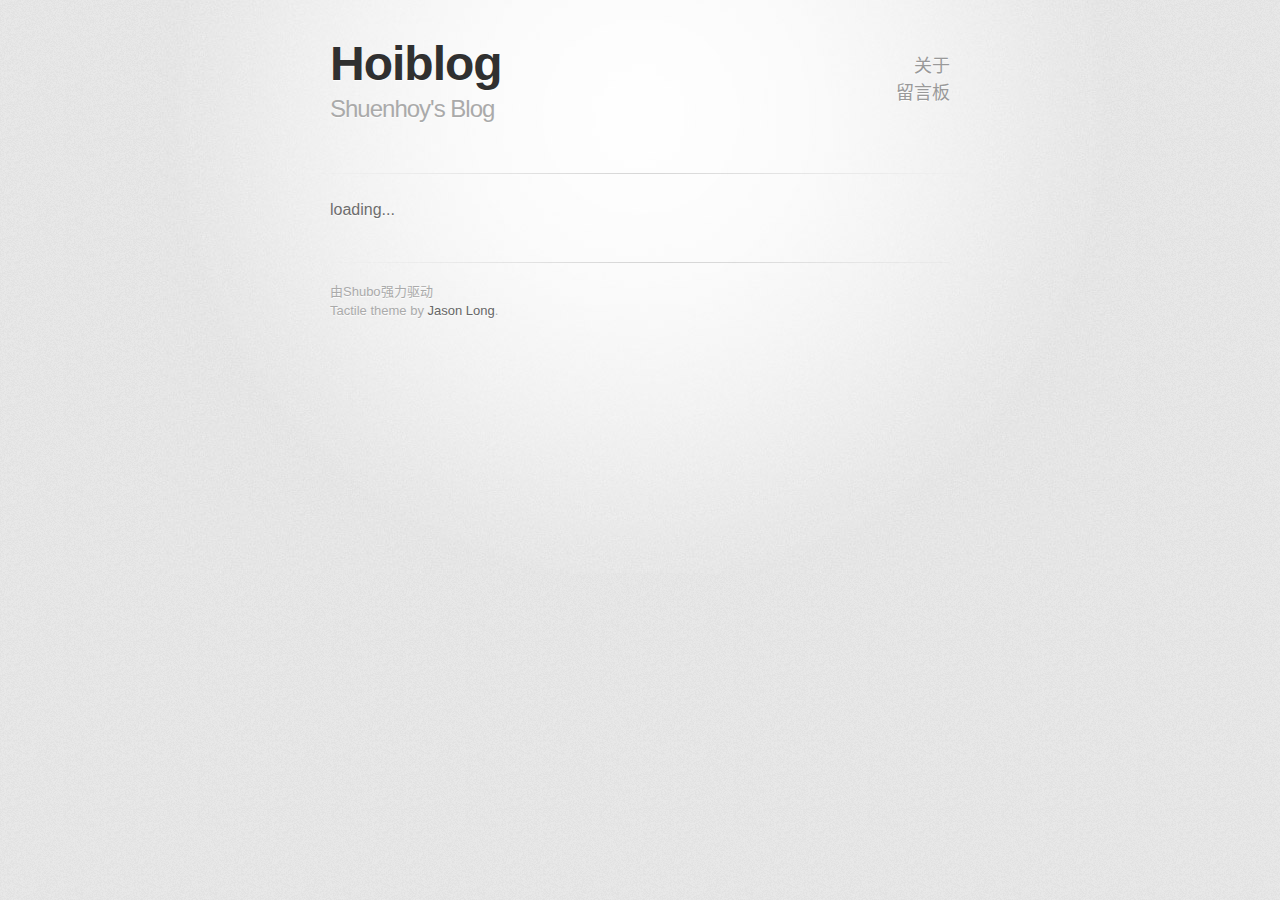
<file: index.html>
<!DOCTYPE HTML>
<html lang="zh-CN">
<head>
  <meta charset="UTF-8">
  <title></title>
  <meta http-equiv="X-UA-Compatible" content="chrome=1">
  <link rel="stylesheet" href="styles/tomorrow.css" type="text/css" media="screen, projection" />
  <link rel="stylesheet" type="text/css" href="stylesheets/stylesheet.css" media="screen">
   <link rel="stylesheet" type="text/css" href="stylesheets/pygment_trac.css" media="screen"/>
  <link rel="stylesheet" type="text/css" href="stylesheets/print.css" media="print" />
  <link  rel="stylesheet" type="text/css" href="stylesheets/prettify.css" />
  <!--[if lt IE 9]>
  <script src="//html5shiv.googlecode.com/svn/trunk/html5.js"></script>
  <![endif]-->


</head>
<body >
  <script id="header-tmpl" type="text/html">
   <div id="container">
     
       <header class="inner">
         <div class="allleft">
           <a href="#!/">
       	   <h1>{config.title}</h1>
           </a>
           <h2>{config.subtitle}</h2>

          </div>
          <nav id="main-nav" class="allright">
           <ul>
             <li><a href="#!/about">关于</a></li>
             <li><a href="#!/about">留言板</a></li>
           </ul>

         </nav>
         
         <div  class="clearfix"></div>
         
       </header>
       
       
       <hr />
     <div class="inner">
       <section id="main_content">
  </script>

  <script id="404-tmpl" type="text/html5" >
   {include 'header-tmpl'}
    <p>
      这里什么也没有……
    </p>
    {include 'footer-tmpl'}
  </script>

  <script id="footer-tmpl" type="text/html5">
       </section>
       <footer>
         由Shubo强力驱动<br>
         Tactile theme by <a href="http://twitter.com/jasonlong">Jason Long</a>.
       </footer>  
     </div>
   </div>
  </script>
  <script id="loading-tmpl" type="text/html">
    {include 'header-tmpl'}
      <p>loading...</p>
    {include 'footer-tmpl'}
  </script>
  <script id="index-tmpl" type="text/html">
    {include 'header-tmpl'}
    {each posts}   
      <article class="post">
        <a href="{post_url $value}"><h2>{$value.title}</h2></a>
        
       
        <div class="post-entry">
          {echo more($value.body)}
        </div>
       
        <div align="right">
		  <a href="{post_url $value}" class="more-link" >继续阅读 »</a>
        </div>
        
      </article>

    {/each}
    {include 'footer-tmpl'}
  </script>

  <script id="post-tmpl" type="text/html">
    {include 'header-tmpl'}
    <h2>{title}</h1>
    <article class="post-entry">{echo body}</article>
    {include 'footer-tmpl'}
  </script>
  <script id="page-tmpl" type="text/html">
    {include 'header-tmpl'}
    <h2>{title}</h1>
    <article class="post-entry">{echo body}</article>
    {include 'footer-tmpl'}
  </script>
  <div id="content"></div>
  
  <script src="javascript/highlight.pack.js"></script>
  <script>hljs.initHighlightingOnLoad();</script> 
  
  <script src="javascript/main.js"></script>
  
</body>
</html>
</file>
<file: styles/tomorrow.css>
/* http://jmblog.github.com/color-themes-for-google-code-highlightjs */
.tomorrow-comment, pre .comment, pre .title {
  color: #8e908c;
}

.tomorrow-red, pre .variable, pre .attribute, pre .tag, pre .regexp, pre .ruby .constant, pre .xml .tag .title, pre .xml .pi, pre .xml .doctype, pre .html .doctype, pre .css .id, pre .css .class, pre .css .pseudo {
  color: #c82829;
}

.tomorrow-orange, pre .number, pre .preprocessor, pre .built_in, pre .literal, pre .params, pre .constant {
  color: #f5871f;
}

.tomorrow-yellow, pre .class, pre .ruby .class .title, pre .css .rules .attribute {
  color: #eab700;
}

.tomorrow-green, pre .string, pre .value, pre .inheritance, pre .header, pre .ruby .symbol, pre .xml .cdata {
  color: #718c00;
}

.tomorrow-aqua, pre .css .hexcolor {
  color: #3e999f;
}

.tomorrow-blue, pre .function, pre .python .decorator, pre .python .title, pre .ruby .function .title, pre .ruby .title .keyword, pre .perl .sub, pre .javascript .title, pre .coffeescript .title {
  color: #4271ae;
}

.tomorrow-purple, pre .keyword, pre .javascript .function {
  color: #8959a8;
}

pre code {
  display: block;
  background: white;
  color: #4d4d4c;
  padding: 0.5em;
}

pre .coffeescript .javascript,
pre .javascript .xml,
pre .tex .formula,
pre .xml .javascript,
pre .xml .vbscript,
pre .xml .css,
pre .xml .cdata {
  opacity: 0.5;
}
</file>
<file: stylesheets/pygment_trac.css>
.highlight  { background: #ffffff; }
.highlight .c { color: #999988; font-style: italic } /* Comment */
.highlight .err { color: #a61717; background-color: #e3d2d2 } /* Error */
.highlight .k { font-weight: bold } /* Keyword */
.highlight .o { font-weight: bold } /* Operator */
.highlight .cm { color: #999988; font-style: italic } /* Comment.Multiline */
.highlight .cp { color: #999999; font-weight: bold } /* Comment.Preproc */
.highlight .c1 { color: #999988; font-style: italic } /* Comment.Single */
.highlight .cs { color: #999999; font-weight: bold; font-style: italic } /* Comment.Special */
.highlight .gd { color: #000000; background-color: #ffdddd } /* Generic.Deleted */
.highlight .gd .x { color: #000000; background-color: #ffaaaa } /* Generic.Deleted.Specific */
.highlight .ge { font-style: italic } /* Generic.Emph */
.highlight .gr { color: #aa0000 } /* Generic.Error */
.highlight .gh { color: #999999 } /* Generic.Heading */
.highlight .gi { color: #000000; background-color: #ddffdd } /* Generic.Inserted */
.highlight .gi .x { color: #000000; background-color: #aaffaa } /* Generic.Inserted.Specific */
.highlight .go { color: #888888 } /* Generic.Output */
.highlight .gp { color: #555555 } /* Generic.Prompt */
.highlight .gs { font-weight: bold } /* Generic.Strong */
.highlight .gu { color: #800080; font-weight: bold; } /* Generic.Subheading */
.highlight .gt { color: #aa0000 } /* Generic.Traceback */
.highlight .kc { font-weight: bold } /* Keyword.Constant */
.highlight .kd { font-weight: bold } /* Keyword.Declaration */
.highlight .kn { font-weight: bold } /* Keyword.Namespace */
.highlight .kp { font-weight: bold } /* Keyword.Pseudo */
.highlight .kr { font-weight: bold } /* Keyword.Reserved */
.highlight .kt { color: #445588; font-weight: bold } /* Keyword.Type */
.highlight .m { color: #009999 } /* Literal.Number */
.highlight .s { color: #d14 } /* Literal.String */
.highlight .na { color: #008080 } /* Name.Attribute */
.highlight .nb { color: #0086B3 } /* Name.Builtin */
.highlight .nc { color: #445588; font-weight: bold } /* Name.Class */
.highlight .no { color: #008080 } /* Name.Constant */
.highlight .ni { color: #800080 } /* Name.Entity */
.highlight .ne { color: #990000; font-weight: bold } /* Name.Exception */
.highlight .nf { color: #990000; font-weight: bold } /* Name.Function */
.highlight .nn { color: #555555 } /* Name.Namespace */
.highlight .nt { color: #000080 } /* Name.Tag */
.highlight .nv { color: #008080 } /* Name.Variable */
.highlight .ow { font-weight: bold } /* Operator.Word */
.highlight .w { color: #bbbbbb } /* Text.Whitespace */
.highlight .mf { color: #009999 } /* Literal.Number.Float */
.highlight .mh { color: #009999 } /* Literal.Number.Hex */
.highlight .mi { color: #009999 } /* Literal.Number.Integer */
.highlight .mo { color: #009999 } /* Literal.Number.Oct */
.highlight .sb { color: #d14 } /* Literal.String.Backtick */
.highlight .sc { color: #d14 } /* Literal.String.Char */
.highlight .sd { color: #d14 } /* Literal.String.Doc */
.highlight .s2 { color: #d14 } /* Literal.String.Double */
.highlight .se { color: #d14 } /* Literal.String.Escape */
.highlight .sh { color: #d14 } /* Literal.String.Heredoc */
.highlight .si { color: #d14 } /* Literal.String.Interpol */
.highlight .sx { color: #d14 } /* Literal.String.Other */
.highlight .sr { color: #009926 } /* Literal.String.Regex */
.highlight .s1 { color: #d14 } /* Literal.String.Single */
.highlight .ss { color: #990073 } /* Literal.String.Symbol */
.highlight .bp { color: #999999 } /* Name.Builtin.Pseudo */
.highlight .vc { color: #008080 } /* Name.Variable.Class */
.highlight .vg { color: #008080 } /* Name.Variable.Global */
.highlight .vi { color: #008080 } /* Name.Variable.Instance */
.highlight .il { color: #009999 } /* Literal.Number.Integer.Long */

.type-csharp .highlight .k { color: #0000FF }
.type-csharp .highlight .kt { color: #0000FF }
.type-csharp .highlight .nf { color: #000000; font-weight: normal }
.type-csharp .highlight .nc { color: #2B91AF }
.type-csharp .highlight .nn { color: #000000 }
.type-csharp .highlight .s { color: #A31515 }
.type-csharp .highlight .sc { color: #A31515 }
</file>
<file: stylesheets/print.css>
html, body, div, span, applet, object, iframe,
h1, h2, h3, h4, h5, h6, p, blockquote, pre,
a, abbr, acronym, address, big, cite, code,
del, dfn, em, img, ins, kbd, q, s, samp,
small, strike, strong, sub, sup, tt, var,
b, u, i, center,
dl, dt, dd, ol, ul, li,
fieldset, form, label, legend,
table, caption, tbody, tfoot, thead, tr, th, td,
article, aside, canvas, details, embed, 
figure, figcaption, footer, header, hgroup, 
menu, nav, output, ruby, section, summary,
time, mark, audio, video {
  margin: 0;
  padding: 0;
  border: 0;
  font-size: 100%;
  font: inherit;
  vertical-align: baseline;
}
/* HTML5 display-role reset for older browsers */
article, aside, details, figcaption, figure, 
footer, header, hgroup, menu, nav, section {
  display: block;
}
body {
  line-height: 1;
}
ol, ul {
  list-style: none;
}
blockquote, q {
  quotes: none;
}
blockquote:before, blockquote:after,
q:before, q:after {
  content: '';
  content: none;
}
table {
  border-collapse: collapse;
  border-spacing: 0;
}
body {
  font-size: 13px;
  line-height: 1.5; 
  font-family: 'Helvetica Neue', Helvetica, Arial, serif;
  color: #000;
}

a {
  color: #d5000d;
  font-weight: bold;
}

header {
  padding-top: 35px;
  padding-bottom: 10px;
}

header h1 {
  font-weight: bold;
  letter-spacing: -1px;
  font-size: 48px;
  color: #303030;
  line-height: 1.2;
}

header h2 {
  letter-spacing: -1px;
  font-size: 24px;
  color: #aaa;
  font-weight: normal;
  line-height: 1.3;
}
#downloads {
  display: none;
}
#main_content {
  padding-top: 20px;
}

code, pre {
  font-family: Monaco, "Bitstream Vera Sans Mono", "Lucida Console", Terminal;
  color: #222;
  margin-bottom: 30px;
  font-size: 12px;
}

code {
  padding: 0 3px;
}

pre {
  border: solid 1px #ddd;
  padding: 20px;
  overflow: auto;
}
pre code {
  padding: 0;
}

ul, ol, dl {
  margin-bottom: 20px;
}


/* COMMON STYLES */

table {
  width: 100%;
  border: 1px solid #ebebeb;
}

th {
  font-weight: 500;
}

td {
  border: 1px solid #ebebeb;
  text-align: center; 
  font-weight: 300;
}

form {
  background: #f2f2f2;
  padding: 20px;
  
}


/* GENERAL ELEMENT TYPE STYLES */

h1 {
  font-size: 2.8em;
} 

h2 {
  font-size: 22px;
  font-weight: bold;
  color: #303030;
  margin-bottom: 8px;
} 

h3 {
  color: #d5000d;
  font-size: 18px;
  font-weight: bold;
  margin-bottom: 8px;
} 
 
h4 {
  font-size: 16px;
  color: #303030;
  font-weight: bold;
} 

h5 {
  font-size: 1em;
  color: #303030;
} 

h6 {
  font-size: .8em;
  color: #303030;
} 

p {
  font-weight: 300;
  margin-bottom: 20px;
}
 
a {
  text-decoration: none;
}

p a {
  font-weight: 400;
}

blockquote {
  font-size: 1.6em;
  border-left: 10px solid #e9e9e9;
  margin-bottom: 20px;
  padding: 0 0 0 30px;
}

ul li {
  list-style: disc inside;
  padding-left: 20px;
}

ol li {
  list-style: decimal inside;
  padding-left: 3px;
}

dl dd {
  font-style: italic;
  font-weight: 100;
}

footer {
  margin-top: 40px;
  padding-top: 20px;
  padding-bottom: 30px;
  font-size: 13px;
  color: #aaa;
}

footer a {
  color: #666;
}

/* MISC */
.clearfix:after {
  clear: both;
  content: '.';
  display: block;
  visibility: hidden;
  height: 0;
}

.clearfix {display: inline-block;}
* html .clearfix {height: 1%;}
.clearfix {display: block;}
</file>
<file: stylesheets/prettify.css>
/* Doxy pretty-printing styles. Used with prettify.js.  */

pre .str, code .str { color: #fec243; } /* string  - eggyolk gold */
pre .kwd, code .kwd { color: #8470FF; } /* keyword - light slate blue */
pre .com, code .com { color: #32cd32;  } /* comment - green */
pre .typ, code .typ { color: #6ecbcc; } /* type - turq green */
pre .lit, code .lit { color: #d06; } /* literal - cherry red */
pre .pun, code .pun { color: #8B8970;  } /* punctuation - lemon chiffon4  */
pre .pln, code .pln { color: #f0f0f0; } /* plaintext - white */
pre .tag, code .tag { color: #9c9cff; } /* html/xml tag  (bluey)  */
pre .htm, code .htm { color: #dda0dd; } /* html tag  light purply*/
pre .xsl, code .xsl { color: #d0a0d0; } /* xslt tag  light purply*/
pre .atn, code .atn { color: #46eeee; font-weight: normal;} /* html/xml attribute name  - lt turquoise */
pre .atv, code .atv { color: #EEB4B4; } /* html/xml attribute value - rosy brown2 */
pre .dec, code .dec { color: #3387CC; } /* decimal - blue */

a {
  text-decoration: none;
}
pre.prettyprint, code.prettyprint {
 font-family:'Droid Sans Mono','CPMono_v07 Bold','Droid Sans';
  text-indent: 0;
  font-size: 15px;
 
  -moz-border-radius: 8px;
  -webkit-border-radius: 8px;
  -o-border-radius: 8px;
  -ms-border-radius: 8px;
  -khtml-border-radius: 8px;
  border-radius: 8px;
}  /*  background is black (well, just a tad less dark )  */

pre.prettyprint {
  width: 95%;
  margin: 1em auto;
  padding: 1em;
  white-space: pre-wrap;
}

pre.prettyprint a, code.prettyprint a {
   text-decoration:none;
}
/* Specify class=linenums on a pre to get line numbering; line numbers themselves are the same color as punctuation */
ol.linenums { margin-top: 0; margin-bottom: 0; color: #8B8970; } /* IE indents via margin-left */
li.L0,li.L1,li.L2,li.L3,li.L5,li.L6,li.L7,li.L8 { list-style-type: none }
/* Alternate shading for lines */
li.L1,li.L3,li.L5,li.L7,li.L9 { }

/* print is mostly unchanged from default at present  */
@media print {
  pre.prettyprint, code.prettyprint {   }
  pre .str, code .str { color: #088; }
  pre .kwd, code .kwd { color: #006; font-weight: bold; }
  pre .com, code .com { color: #oc3; font-style: italic; }
  pre .typ, code .typ { color: #404; font-weight: bold; }
  pre .lit, code .lit { color: #044; }
  pre .pun, code .pun { color: #440; }
  pre .pln, code .pln { color: #000; }
  pre .tag, code .tag { color: #b66ff7; font-weight: bold; }
  pre .htm, code .htm { color: #606; font-weight: bold; }
  pre .xsl, code .xsl { color: #606; font-weight: bold; }
  pre .atn, code .atn { color: #c71585;  font-weight: normal; }
  pre .atv, code .atv { color: #088;  font-weight: normal; }
}
</file>
<file: stylesheets/stylesheet.css>
/* http://meyerweb.com/eric/tools/css/reset/ 
   v2.0 | 20110126
   License: none (public domain)
*/
html, body, div, span, applet, object, iframe,
h1, h2, h3, h4, h5, h6, p, blockquote, pre,
a, abbr, acronym, address, big, cite, code,
del, dfn, em, img, ins, kbd, q, s, samp,
small, strike, strong, sub, sup, tt, var,
b, u, i, center,
dl, dt, dd, ol, ul, li,
fieldset, form, label, legend,
table, caption, tbody, tfoot, thead, tr, th, td,
article, aside, canvas, details, embed, 
figure, figcaption, footer, header, hgroup, 
menu, nav, output, ruby, section, summary,
time, mark, audio, video {
	margin: 0;
	padding: 0;
	border: 0;
	font-size: 100%;
	font: inherit;
	vertical-align: baseline;
}
/* HTML5 display-role reset for older browsers */
article, aside, details, figcaption, figure, 
footer, header, hgroup, menu, nav, section {
	display: block;
}
body {
	line-height: 1;
}
ol, ul {
	list-style: none;
}
blockquote, q {
	quotes: none;
}
blockquote:before, blockquote:after,
q:before, q:after {
	content: '';
	content: none;
}
table {
	border-collapse: collapse;
	border-spacing: 0;
}

/* LAYOUT STYLES */
body {
  font-size: 1em;
  line-height: 1.5; 
  background: #e7e7e7 url(../images/body-bg.png) 0 0 repeat;
  font-family: 'Helvetica Neue', Helvetica, Arial, serif;
  text-shadow: 0 1px 0 rgba(255, 255, 255, 0.8);
  color: #6d6d6d;
}

a {
  color: #d5000d;
}
a:hover {
  color: #c5000c;
}

header {
  padding-top: 35px;
  padding-bottom: 25px;
}

header h1 {
  font-family: 'Chivo', 'Helvetica Neue', Helvetica, Arial, serif; font-weight: 900;
  letter-spacing: -1px;
  font-size: 48px;
  color: #303030;
  line-height: 1.2;
}

header h2 {
  letter-spacing: -1px;
  font-size: 24px;
  color: #aaa;
  font-weight: normal;
  line-height: 1.3;
}

#container {
  background: transparent url(../images/highlight-bg.jpg) 50% 0 no-repeat;
  min-height: 595px;
}

.inner {
  width: 620px;
  margin: 0 auto;
}

#container .inner img {
  max-width: 100%;
}

#downloads {
  margin-bottom: 40px;
}

a.button {
  -moz-border-radius: 30px;
  -webkit-border-radius: 30px;                     
  border-radius: 30px;
  border-top: solid 1px #cbcbcb;
  border-left: solid 1px #b7b7b7;
  border-right: solid 1px #b7b7b7;
  border-bottom: solid 1px #b3b3b3;
  color: #303030;
  line-height: 25px;
  font-weight: bold;
  font-size: 15px;
  padding: 12px 8px 12px 8px;
  display: block;
  float: left;
  width: 179px;
  margin-right: 14px;  
  background: #fdfdfd; /* Old browsers */
  background: -moz-linear-gradient(top,  #fdfdfd 0%, #f2f2f2 100%); /* FF3.6+ */
  background: -webkit-gradient(linear, left top, left bottom, color-stop(0%,#fdfdfd), color-stop(100%,#f2f2f2)); /* Chrome,Safari4+ */
  background: -webkit-linear-gradient(top,  #fdfdfd 0%,#f2f2f2 100%); /* Chrome10+,Safari5.1+ */
  background: -o-linear-gradient(top,  #fdfdfd 0%,#f2f2f2 100%); /* Opera 11.10+ */
  background: -ms-linear-gradient(top,  #fdfdfd 0%,#f2f2f2 100%); /* IE10+ */
  background: linear-gradient(top,  #fdfdfd 0%,#f2f2f2 100%); /* W3C */
  filter: progid:DXImageTransform.Microsoft.gradient( startColorstr='#fdfdfd', endColorstr='#f2f2f2',GradientType=0 ); /* IE6-9 */
  -webkit-box-shadow: 10px 10px 5px #888;
  -moz-box-shadow: 10px 10px 5px #888;
  box-shadow: 0px 1px 5px #e8e8e8;
}
a.button:hover {
  border-top: solid 1px #b7b7b7;
  border-left: solid 1px #b3b3b3;
  border-right: solid 1px #b3b3b3;
  border-bottom: solid 1px #b3b3b3;
  background: #fafafa; /* Old browsers */
  background: -moz-linear-gradient(top,  #fdfdfd 0%, #f6f6f6 100%); /* FF3.6+ */
  background: -webkit-gradient(linear, left top, left bottom, color-stop(0%,#fdfdfd), color-stop(100%,#f6f6f6)); /* Chrome,Safari4+ */
  background: -webkit-linear-gradient(top,  #fdfdfd 0%,#f6f6f6 100%); /* Chrome10+,Safari5.1+ */
  background: -o-linear-gradient(top,  #fdfdfd 0%,#f6f6f6 100%); /* Opera 11.10+ */
  background: -ms-linear-gradient(top,  #fdfdfd 0%,#f6f6f6 100%); /* IE10+ */
  background: linear-gradient(top,  #fdfdfd 0%,#f6f6f6, 100%); /* W3C */
  filter: progid:DXImageTransform.Microsoft.gradient( startColorstr='#fdfdfd', endColorstr='#f6f6f6',GradientType=0 ); /* IE6-9 */
}

a.button span {
  padding-left: 50px;
  display: block;
  height: 23px;
}

#download-zip span {
  background: transparent url(../images/zip-icon.png) 12px 50% no-repeat;
}
#download-tar-gz span {
  background: transparent url(../images/tar-gz-icon.png) 12px 50% no-repeat;
}
#view-on-github span {
  background: transparent url(../images/octocat-icon.png) 12px 50% no-repeat;
}
#view-on-github {
  margin-right: 0;
}

code, pre {
  font-family: Monaco, "Bitstream Vera Sans Mono", "Lucida Console", Terminal;
  color: #222;
  margin-bottom: 30px;
  font-size: 15px;
}

code {
  background-color: #f2f2f2;
  border: solid 1px #ddd;

  padding: 0 3px;
  text-indent: 0;
  overflow: auto;
  width: 100%;
}

 /* 
pre {
 

  padding: 20px;
  background: #303030;
  color: #f2f2f2;
  
  text-shadow: none;
 
  
  
} */
/*pre code {
  color: #f2f2f2;
  background-color: #303030;
  border: none;
  padding: 0;
}*/

ul, ol, dl {
  margin-bottom: 20px;
}


/* COMMON STYLES */

hr {
  height: 1px;
  line-height: 1px;
  margin-top: 1em;
  padding-bottom: 1em;
  border: none;
  background: transparent url('../images/hr.png') 50% 0 no-repeat;
}

strong {
  font-weight: bold;
}

em {
  font-style: italic;
}

table {
  width: 100%;
  border: 1px solid #ebebeb;
}

th {
  font-weight: 500;
}

td {
  border: 1px solid #ebebeb;
  text-align: center; 
  font-weight: 300;
}

form {
  background: #f2f2f2;
  padding: 20px;
  
}
a.more-link{
  color: #999;
}
a.more-link:hover {
  color: #258fb8;
  text-decoration: none;
}
.post {
  margin-top: 1em;
  border-bottom: 1px dashed #ccc;
}
.allleft{
  float: left;
}
.clearfix {
zoom: 1;
}

.allright{
  float: right;
}
.post-entry {
  text-indent: 2em;
}
.post-entry blockquote {
  text-indent: 2em;
 
  border-left: 10px solid #ccc;
  margin: 1.5em 10px;
background: rgb(236, 236, 236);
  /*padding: 0.2em 20px;*/

  font-size: 14px;
}
/* GENERAL ELEMENT TYPE STYLES */

h1 {
  font-size: 32px;
  text-indent: 0;
} 

h2 {
  font-size: 22px;
  /*font-weight: bold;*/
  font-family: "Microsoft Yahei",Tahoma, Helvetica, Arial, "SimSun", sans-serif;
  color: #303030;
  margin-bottom: 8px;
  text-indent: 0;

} 

h3 {
  color: #d5000d;
  font-size: 18px;
  font-weight: bold;
  margin-bottom: 8px;
  text-indent: 0;
} 
 
h4 {
  font-size: 16px;
  color: #303030;
  font-weight: bold;
  text-indent: 0;
} 

h5 {
  font-size: 1em;
  color: #303030;
  text-indent: 0;
} 

h6 {
  font-size: .8em;
  color: #303030;
  text-indent: 0;
} 

p {
  font-weight: 300;
  margin-bottom: 20px;
}
 
a {
  text-decoration: none;
}

p a {
  font-weight: 400;
}

blockquote {
  font-size: 1.6em;
  border-left: 10px solid #e9e9e9;
  margin-bottom: 20px;
  padding: 0 0 0 30px;
}

ul li {
  list-style: disc inside;
  padding-left: 20px;
}

ol li {
  list-style: decimal inside;
  padding-left: 3px;
}

dl dt {
  color: #303030;
}

footer {
  background: transparent url('../images/hr.png') 0 0 no-repeat;
  margin-top: 40px;
  padding-top: 20px;
  padding-bottom: 30px;
  font-size: 13px;
  color: #aaa;
}

footer a {
  color: #666;
}
footer a:hover {
  color: #444;
}

/* MISC */
.clearfix:after {
  clear: both;
  content: '.';
  display: block;
  visibility: hidden;
  height: 0;
}

.clearfix {display: inline-block;}
* html .clearfix {height: 1%;}
.clearfix {display: block;}

/* #Media Queries
================================================== */

/* Smaller than standard 960 (devices and browsers) */
@media only screen and (max-width: 959px) {}

/* Tablet Portrait size to standard 960 (devices and browsers) */
@media only screen and (min-width: 768px) and (max-width: 959px) {}

/* All Mobile Sizes (devices and browser) */
@media only screen and (max-width: 767px) {
  header {
    padding-top: 10px;
    padding-bottom: 10px;
  }
  #downloads {
    margin-bottom: 25px;
  }
  #download-zip, #download-tar-gz {
    display: none;
  }
  .inner {
    width: 94%;
    margin: 0 auto;
  }
}

/* Mobile Landscape Size to Tablet Portrait (devices and browsers) */
@media only screen and (min-width: 480px) and (max-width: 767px) {}

/* Mobile Portrait Size to Mobile Landscape Size (devices and browsers) */
@media only screen and (max-width: 479px) {}

#main-nav{
  margin-top: 1em;
  font-size: 18px;
  text-align: right;
}
#main-nav ul li{
  list-style: none;
}
#main-nav a{
  color: #999;
}
#main-nav a:hover {
  color: #258fb8;
  text-decoration: none;
}
.marktable td p{
  vertical-align:middle;
}
</file>
